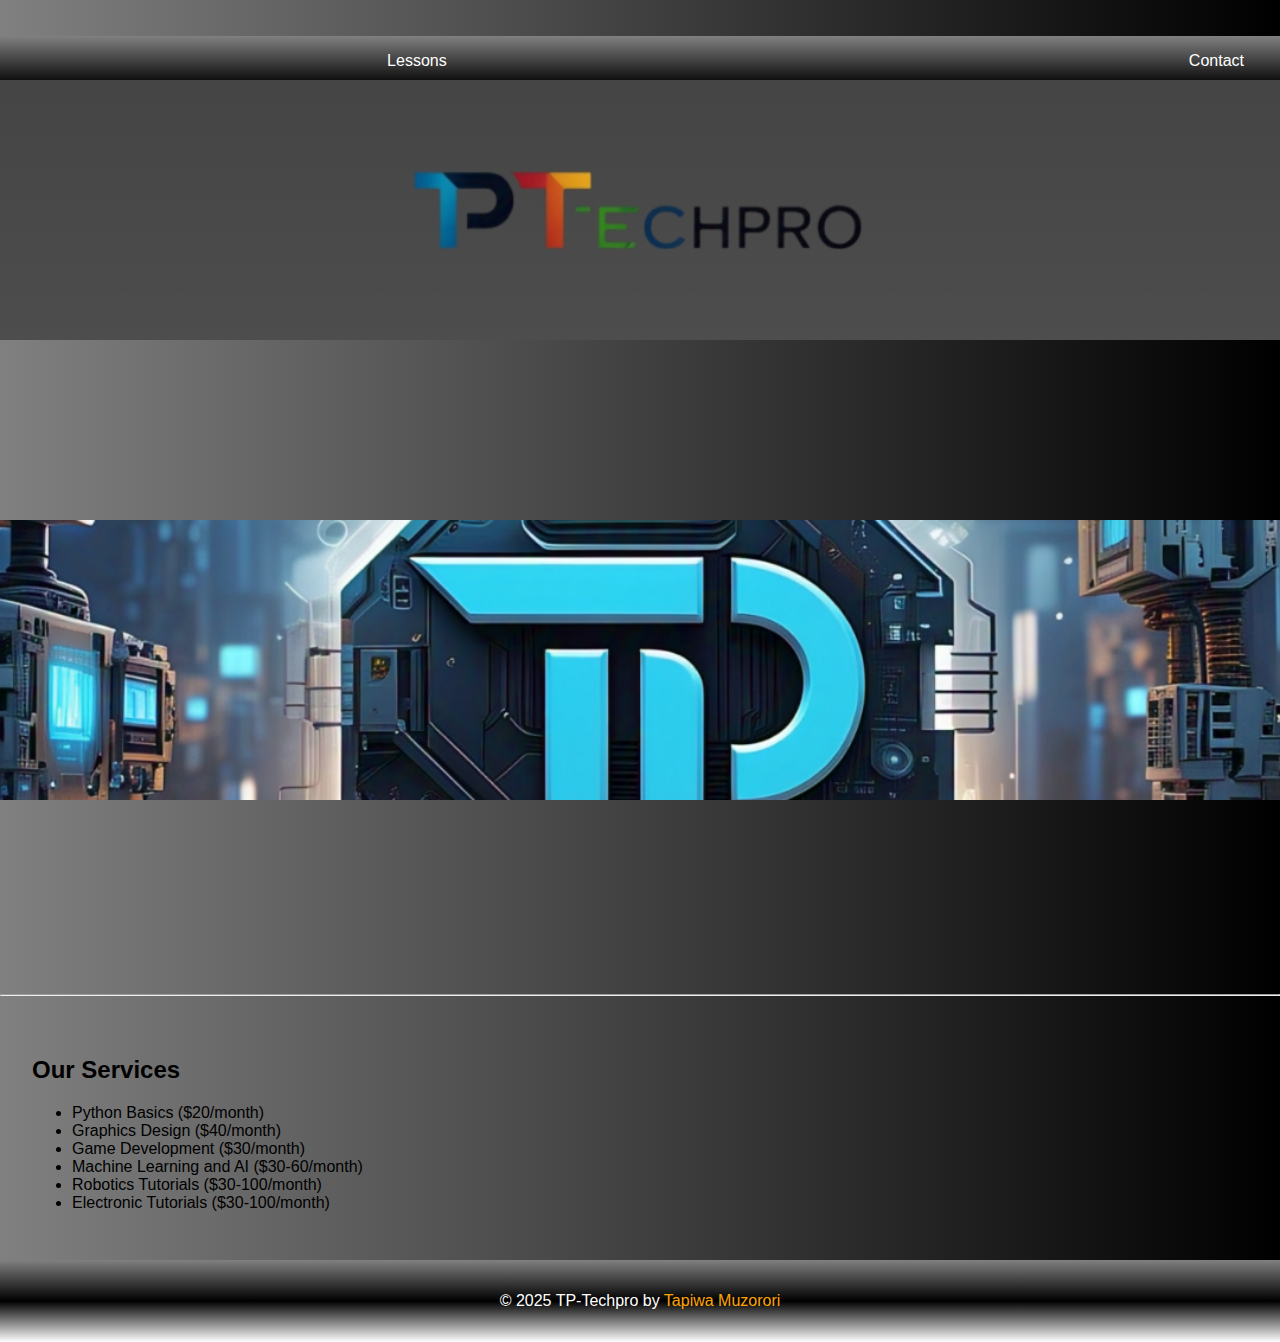
<file: TP_website_tp/index.html>
<!DOCTYPE html>
<html lang="en">
<head>
    <meta charset="UTF-8">
    <meta name="viewport" content="width=device-width, initial-scale=1.0">
    <title>TP-Techpro</title>
    <link rel="stylesheet" href="styles.css">
</head>
<body>
    
    <br>
      <img src="Assets/TP1.png" id="TP" alt="About Image">        
    <br>    
      <img src="Assets/TP2.png" id="TP2" alt="About Image">        
    <!--   <br>
      <img src="Assets/TP1.png" id="TP3" alt="About Image">        
    <br>
    -->
    
    <header id="index_header">
        <nav>
            <ul>
                <li> <a href=""> </a>  </li>                
                <li><a href="tuturials_page.html">Lessons</a></li>
                <li><a href=""> </a>   </li>                 
                <li><a href="contact_page.html">Contact</a></li>
            </ul>
        </nav>
    </header>
    <main>
        

        
        <section id="hero">
            <h1>Welcome to TP-Techpro</h1>
            <p>Learn tech skills with our online lessons</p>
            <button id="btn_lessons">Explore Lessons</button>
        </section>
        <hr/>
        
        <section id="services">
            <h2>Our Services</h2>
            <ul>
                <li>Python Basics ($20/month)</li>
                <li>Graphics Design ($40/month)</li>
                <li>Game Development ($30/month)</li>
                <li>Machine Learning and AI ($30-60/month)</li>
                <li>Robotics Tutorials ($30-100/month)</li>
                <li>Electronic Tutorials ($30-100/month)</li>
            </ul>
        </section>
    </main>
    <footer>
        <p>&copy; 2025 TP-Techpro by <span >Tapiwa Muzorori </span></p>
    </footer>
    <script src="script.js"></script>
</body>
</html>
</file>
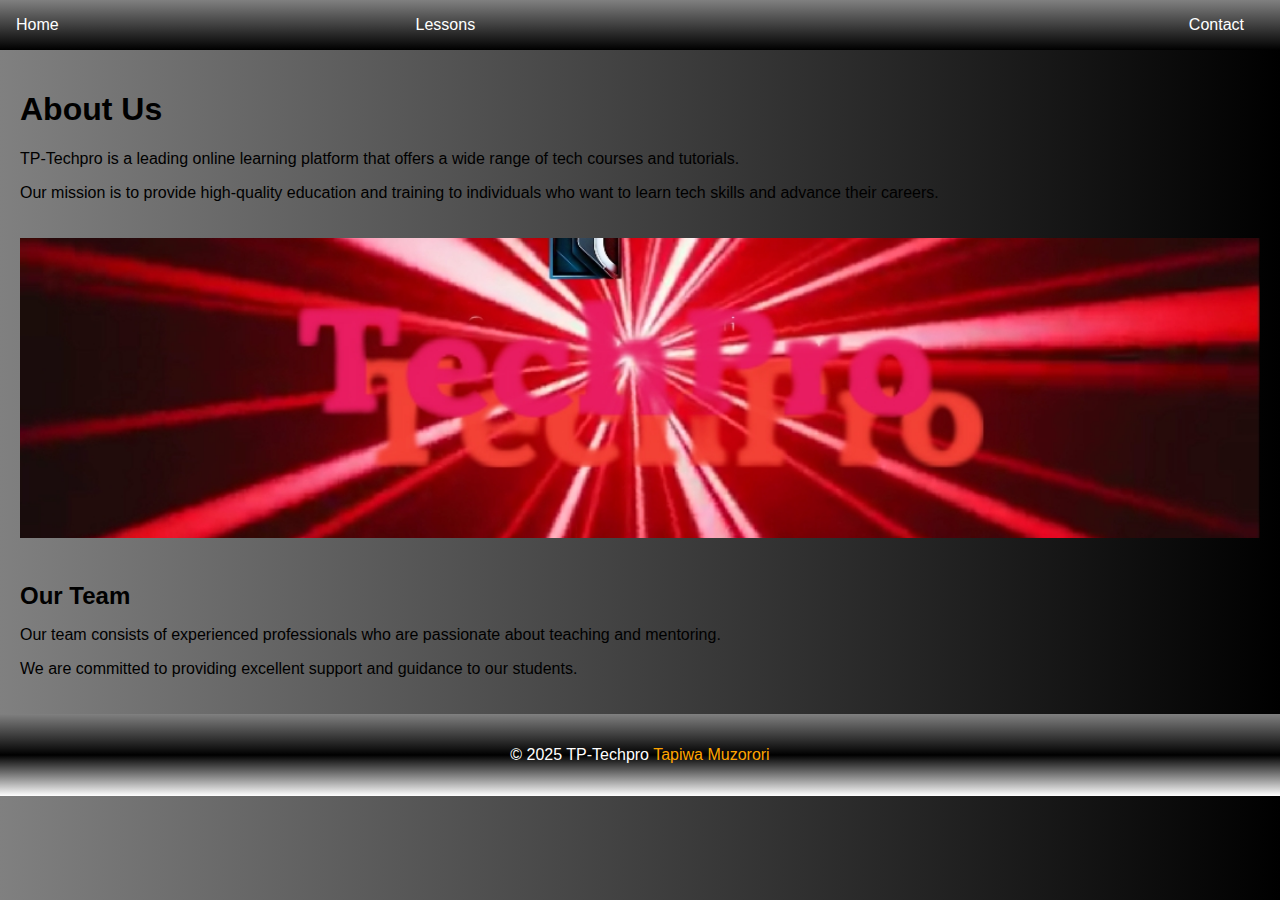
<file: TP_website_tp/about_page.html>
<!DOCTYPE html>
<html lang="en">
<head>
    <meta charset="UTF-8">
    <meta name="viewport" content="width=device-width, initial-scale=1.0">
    <title>About TP-Techpro</title>
    <link rel="stylesheet" href="styles.css">
</head>
<body>
    <header id="page2_header">
        <nav>
            <ul>
                <li><a href="index.html">Home</a></li>
                <li><a href="tuturials_page.html">Lessons</a></li>
                <li><a href=""> </a> </li>                
                <li><a href="contact_page.html">Contact</a></li>
            </ul>
        </nav>
    </header>
    
    <main>
        <section id="about">
            <h1>About Us</h1>
            <p>TP-Techpro is a leading online learning platform that offers a wide range of tech courses and tutorials.</p>
            <p>Our mission is to provide high-quality education and training to individuals who want to learn tech skills and advance their careers.</p>
            <img src="Assets/about-us-logo.png" alt="About Image">
            <h2>Our Team</h2>
            <p>Our team consists of experienced professionals who are passionate about teaching and mentoring.</p>
            <p>We are committed to providing excellent support and guidance to our students.</p>
        </section>
    </main>
    <footer>
        <p>&copy; 2025 TP-Techpro <span >Tapiwa Muzorori </span></p>
    </footer>
    <script src="script.js"></script>
</body>
</html>
</file>
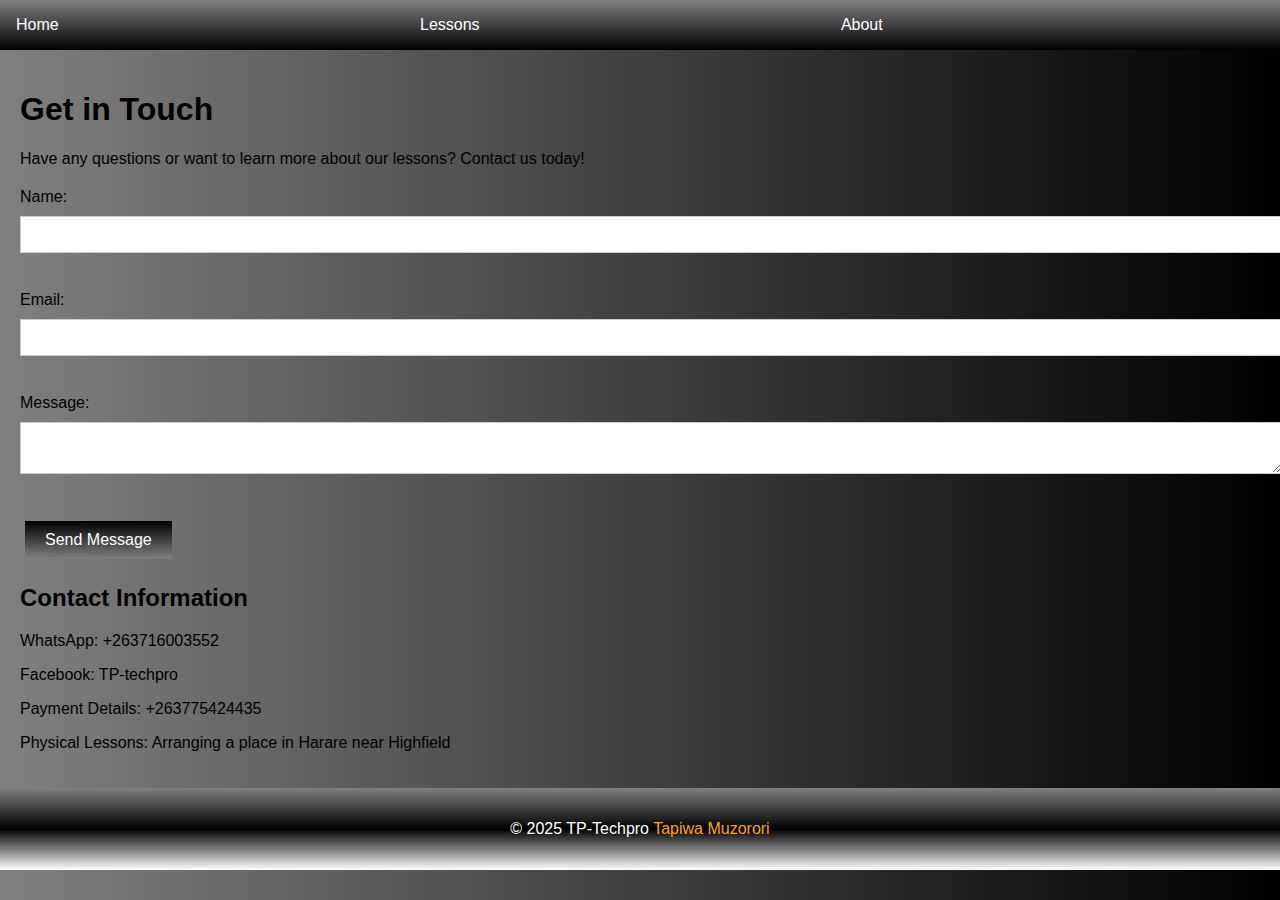
<file: TP_website_tp/contact_page.html>
<!DOCTYPE html>
<html lang="en">
<head>
    <meta charset="UTF-8">
    <meta name="viewport" content="width=device-width, initial-scale=1.0">
    <title>Contact TP-Techpro</title>
    <link rel="stylesheet" href="styles.css">
</head>
<body>
    <header>
        <nav>
            <ul>
                <li><a href="index.html">Home</a></li>
                <li><a href="tuturials_page.html">Lessons</a></li>
                <li><a href="about_page.html">About</a></li>
                <li><a href="">  </a>   </li>                     
            </ul>
        </nav>
    </header>
    <main>
        <section id="contact">
            <h1>Get in Touch</h1>
            <p>Have any questions or want to learn more about our lessons? Contact us today!</p>
            <form>
                <label for="name">Name:</label>
                <input type="text" id="name" name="name"><br><br>
                <label for="email">Email:</label>
                <input type="email" id="email" name="email"><br><br>
                <label for="message">Message:</label>
                <textarea id="message" name="message"></textarea><br><br>
                <button>Send Message</button>
            </form>
            <h2>Contact Information</h2>
            <p>WhatsApp: +263716003552</p>
            <p>Facebook: TP-techpro</p>
            <p>Payment Details: +263775424435</p>
            <p>Physical Lessons: Arranging a place in Harare near Highfield</p>
        </section>
    </main>
    <footer>
        <p>&copy; 2025 TP-Techpro <span >Tapiwa Muzorori </span></p>
    </footer>
    <script src="script.js"></script>
</body>
</html>
</file>
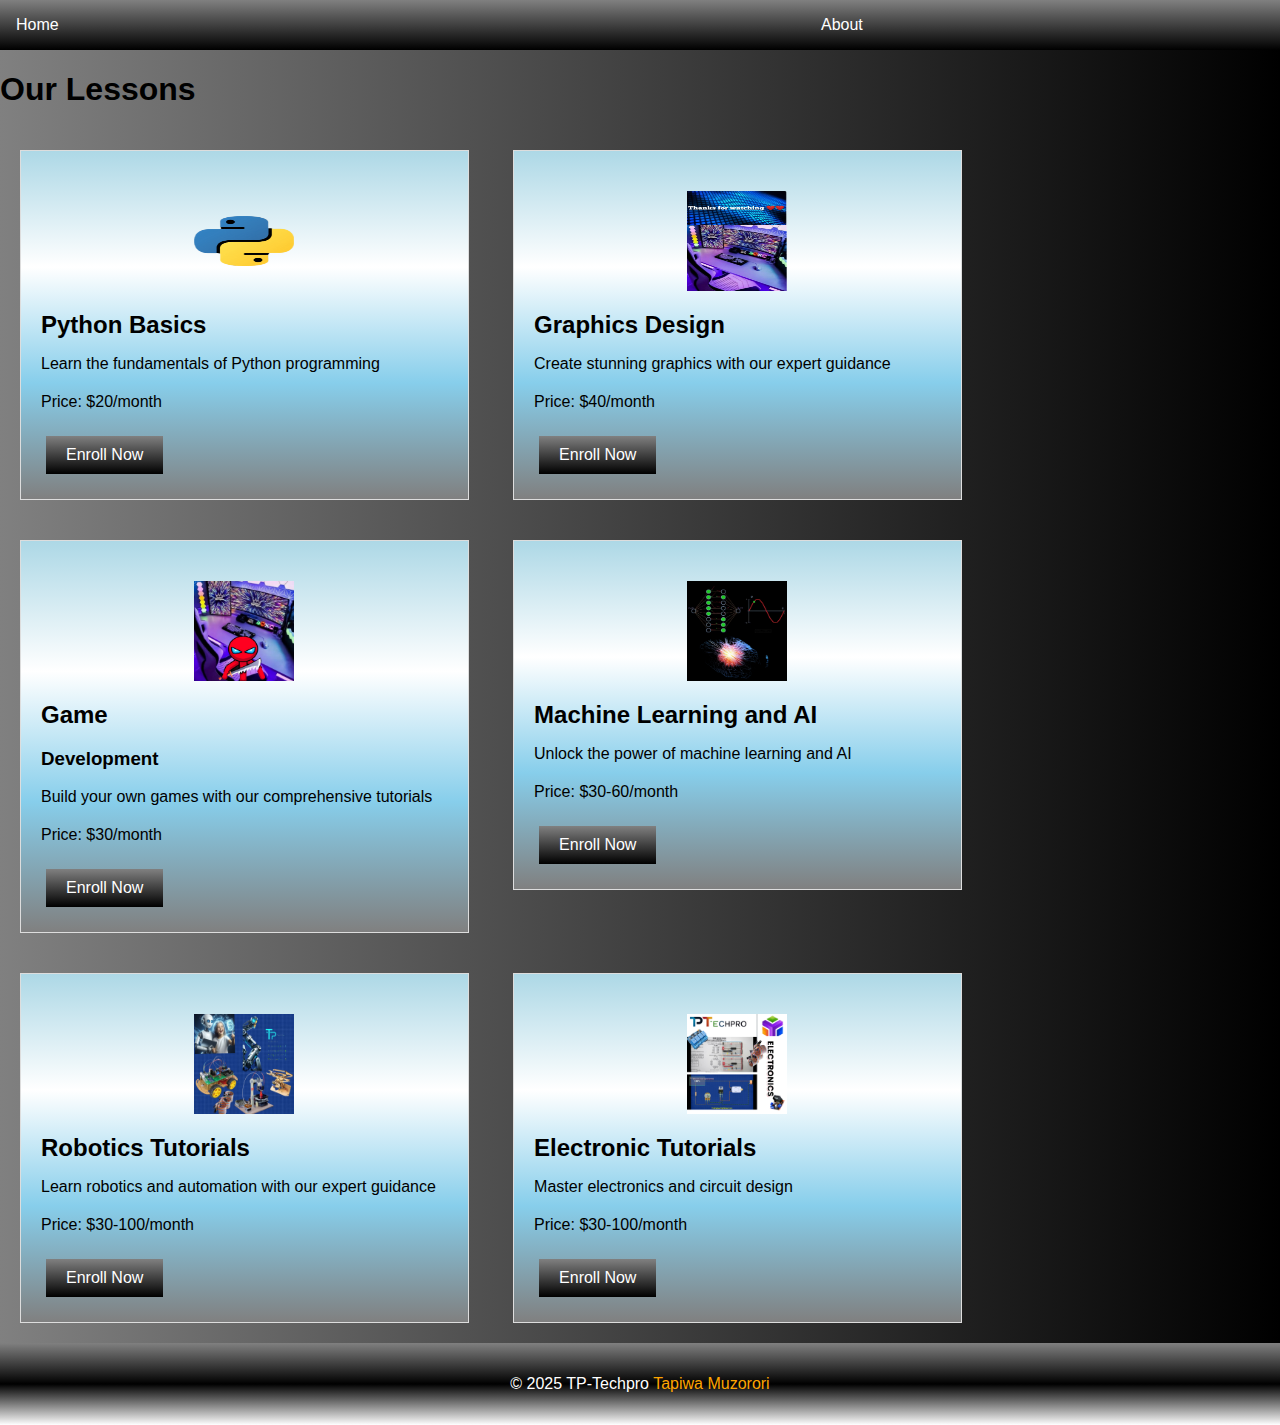
<file: TP_website_tp/tuturials_page.html>
<!DOCTYPE html>
<html lang="en">
<head>
    <meta charset="UTF-8">
    <meta name="viewport" content="width=device-width, initial-scale=1.0">
    <title>TP-Techpro Lessons</title>
    <link rel="stylesheet" href="styles.css">
</head>
<body>
    <header>
        <nav>
            <ul>
                <li><a href="index.html">Home</a></li>
                <li><a href=" "> </a> </li>
                    
                <li><a href="about_page.html">About</a></li>
                <li><a href="     "> </a> </li>                     
            </ul>
        </nav>
    </header>
    <main>
        <section id="lessons">
            <h1>Our Lessons</h1>
            <div class="lesson-card">
                <img src="Assets/python-logo.png" alt="Python Logo">
                <h2>Python Basics</h2>
                <p>Learn the fundamentals of Python programming</p>
                <p>Price: $20/month</p>
                <button>Enroll Now</button>
            </div>
            <div class="lesson-card">
                <img src="Assets/graphics-design-logo.png" alt="Graphics Design Logo">
                <h2>Graphics Design</h2>
                <p>Create stunning graphics with our expert guidance</p>
                <p>Price: $40/month</p>
                <button>Enroll Now</button>
            </div>
            <div class="lesson-card">
                <img src="Assets/game-development-logo.png" alt="Game Development Logo">
                <h2>Game </h2>
                <h3>Development</h3>
                <p>Build your own games with our comprehensive tutorials</p>
                <p>Price: $30/month</p>
                <button>Enroll Now</button>
            </div>
            <div class="lesson-card">
                <img src="Assets/machine-learning-logo.png" alt="Machine Learning Logo">
                <h2>Machine Learning and AI</h2>
                <p>Unlock the power of machine learning and AI</p>
                <p>Price: $30-60/month</p>
                <button>Enroll Now</button>
            </div>
            <div class="lesson-card">
                <img src="Assets/robotics-logo.png" alt="Robotics Logo">
                <h2>Robotics Tutorials</h2>
                <p>Learn robotics and automation with our expert guidance</p>
                <p>Price: $30-100/month</p>
                <button>Enroll Now</button>
            </div>
            <div class="lesson-card">
                <img src="Assets/electronics-logo.png" alt="Electronics Logo">
                <h2>Electronic Tutorials</h2>
                <p>Master electronics and circuit design</p>
                <p>Price: $30-100/month</p>
                <button>Enroll Now</button>
            </div>
        </section>
    </main>
    <footer>
        <p>&copy; 2025 TP-Techpro <span >Tapiwa Muzorori </span></p>
    </footer>
    <script src="script.js"></script>
</body>
</html>
</file>
<file: TP_website_tp/styles.css>
#TP{
    width: 100%;
    height: 260px;
    object-fit: cover;
    margin: 20px 0;
    position:absolute;
    top:60px
}

#TP2{
    width: 100%;
    height: 280px;
    object-fit: cover;
    margin: 20px 0;
    position:absolute;
    top:500px
}

#TP3{
    width:60%%;
    height: 50px;
    object-fit: cover;
    margin: 20px 0;
    position:absolute;
    top:100px
    matgin:50px
}
button{
    background-image: linear-gradient(to bottom,black,gray);
    background-color: #333;
    color: #fff;  
    /*border-width: 5px bold; */ 
    margin:5px; 
    margin-right: 20px;
}

span{
    color:orange
}

body {
    font-family: sans-serif ,Arial;
    margin: 0;
    padding: 0;
     background-image: linear-gradient(to right,gray,black);
}

header {
    background-image: linear-gradient(to bottom,gray,black);
    background-color: #333;
    color: #fff;
    padding: 1em;
    text-align: center;
}

nav ul {
    list-style: none;
    margin: 0;
    padding: 0;
    display: flex;
    justify-content: space-between;
}

nav li {
    margin-right: 20px;
}

nav a {
    color: #fff;
    text-decoration: none;
}

#hero {
    background-image: linear-gradient(to right,gray,,black);
    background-size: 100% 300px;
    background-position: 0% 100%;
    height: 100vh;
    display: flex;
    justify-content: center;
    align-items: center;
    color: black;
}


#services {
    padding: 2em;
}

footer {
    background-image: linear-gradient(to bottom,gray,black,white);
    background-color: #333;
    color: #fff;
    padding: 1em;
    text-align: center;
    clear: both;
}

/*page2_lessons*/

.lesson-card {
    background-image: linear-gradient(to bottom,lightblue,white,skyblue,gray);
    background-color: #f7f7f7;
    padding: 20px;
    border: 1px solid #ddd;
    margin: 20px;
    width: calc(33.33% - 20px);
    display: inline-block;
    vertical-align: top;
}

.lesson-card img {
    width: 100px;
    height: 100px;
    margin: 20px auto;
    display: block;
}

.lesson-card h2 {
    font-weight: bold;
    margin-bottom: 10px;
}

.lesson-card p {
    margin-bottom: 20px;
}

.lesson-card button {
    background-image: linear-gradient(to bottom,gray,black);
    background-color: #333;
    color: #fff;
    border: none;
    padding: 10px 20px;
    font-size: 16px;
    cursor: pointer;
}

.lesson-card button:hover {
    background-color: gray;
}

/*page2 About*/

#about {
    padding: 20px;
}

#about img {
    width: 100%;
    height: 300px;
    object-fit: cover;
    margin: 20px 0;
}

#about h2 {
    font-weight: bold;
    margin-bottom: 10px;
}


/*Contact page*/
#contact {
    padding: 20px;
}

#contact form {
    margin-top: 20px;
}

#contact label {
    display: block;
    margin-bottom: 10px;
}

#contact input, #contact textarea {
    width: 100%;
    padding: 10px;
    margin-bottom: 20px;
    border: 1px solid #ccc;
}

#contact button {
    background-color: #333;
    color: #fff;
    border: none;
    padding: 10px 20px;
    font-size: 16px;
    cursor: pointer;
}

#contact button:hover {
    background-color: #555;
}
</file>
